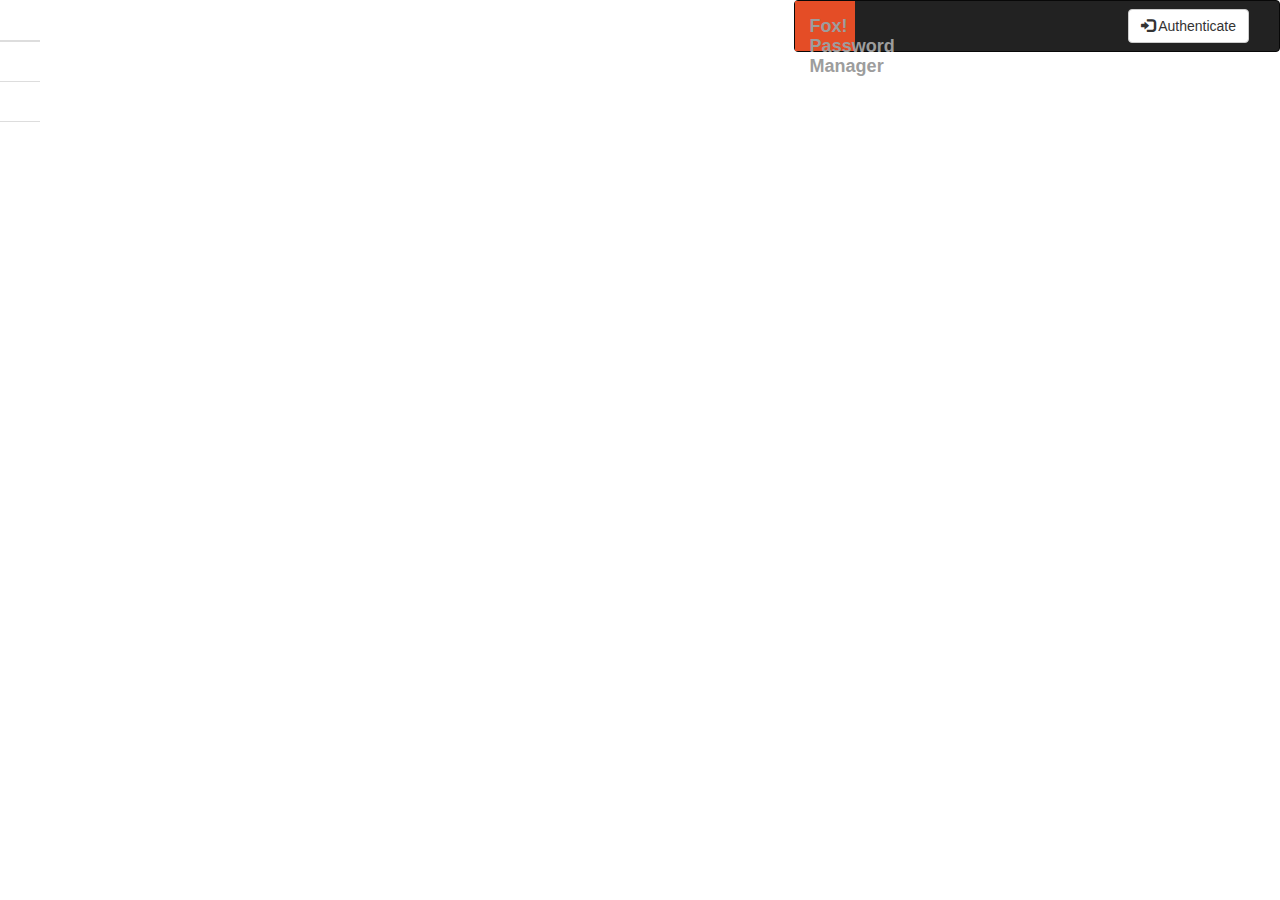
<file: pwman/ui/templates/foxy.html>
<!  DOCTYPE html>
<html lang="en">
<head>
  <title>Fox! Password Manager</title>
  <meta charset="utf-8">
  <meta name="viewport" content="width=device-width, initial-scale=1">
  <link rel="stylesheet" href="http://maxcdn.bootstrapcdn.com/bootstrap/3.3.5/css/bootstrap.min.css">
  <script src="https://ajax.googleapis.com/ajax/libs/jquery/1.11.3/jquery.min.js"></script>
  <script src="http://maxcdn.bootstrapcdn.com/bootstrap/3.3.5/js/bootstrap.min.js"></script>
  <link rel="stylesheet" href="./static/css/main.css"> 
    
</head>
<body>

<nav class="navbar navbar-inverse">
  <div class="container-fluid">
    <div class="navbar-header">
      <button type="button" class="navbar-toggle" data-toggle="collapse" data-target="#myNavbar">
        <span class="icon-bar"></span>
        <span class="icon-bar"></span>
        <span class="icon-bar"></span>                        
      </button>
      <a class="navbar-brand" href="#">Fox! Password Manager</a>
    </div>
    
    <div class="collapse navbar-collapse" id="myNavbar">
      <ul class="nav navbar-nav navbar-right">
        <li>
            <form class="navbar-form navbar-right" role="button"> 
            <button type="button" class="btn btn-default" id="hide">
                <span class="glyphicon glyphicon-log-in"></span> Authenticate
            </button>        
            </form>
        </li>
        <li>
            <form class="navbar-form navbar-right" role="button">
                    <div class="form-group" id="show" style="display: none;">
                        <input type="text" class="form-control" name="password" placeholder="Password">
                    <button type="submit" class="btn btn-default" id="signin">Sign In</button>
                    </div>
            </form>
        </li>
      </ul>
    </div>
  </div>
</nav>
  
<div class="container">
  
  <div class="row">
  <div class="col-md-6 col-md-push-6">
  <div class="custom-collapse">
    
  <button class="btn collapse-toggle visible-xs" type="button" data-toggle="collapse" data-parent="custom-collapse" data-target="#tags">
      <span class="">Tags</span>
  </button> 
    <div class="collapse" id="tags">
      <ul class="nav nav-pills nav-stacked" id="side-menu-collapse">
        <li class="active"><a href="#">Tag1</a></li>
        <li><a href="#">Tag2</a></li>
        <li><a href="#">Tag2</a></li>
      </ul>
    </div>
  </div>
  
  </div>
  <div class="col-md-6 col-md-pull-6">
    <table class="table table-hover">
    <thead>
      <tr>
        <th>User</th>
        <th>URL</th>
        <th>Tags</th>
        <th></th>
      </tr>
    </thead>
    <tbody>
      <tr>
        <td>John</td>
        <td>john@example.com</td>
        <td>tag1, tag2</td>
        <td>
        <a href="#">
          <span class="glyphicon glyphicon-eye-open"></span>
        </a>
        <a href="#">
          <span class="glyphicon glyphicon-eye-close" style="display: none;"></span>
        </a>
        <a href="#">
          <span class="glyphicon glyphicon-edit"></span>
        </a>
          <a href="#">
        <span class="glyphicon glyphicon-remove"></span>
        </a>
        </td>
      </tr>
      <tr>
        <td>Mary</td>
        <td>mary@example.com</td>
        <td>tag1, tag2</td>
        <td>
        <a href="#">
          <span class="glyphicon glyphicon-eye-open"></span>
        </a>
        <a href="#">
          <span class="glyphicon glyphicon-eye-close" style="display: none;"></span>
        </a>
        <a href="#">
          <span class="glyphicon glyphicon-edit"></span>
        </a>
          <a href="#">
        <span class="glyphicon glyphicon-remove"></span>
        </a>
        </td>
      </tr>
      <tr>
        <td>July</td>
        <td>july@example.com</td>
        <td>tag1, tag2</td>
        <td>
        <a href="#">
          <span class="glyphicon glyphicon-eye-open"></span>
        </a>
        <a href="#">
          <span class="glyphicon glyphicon-eye-close" style="display: none;"></span>
        </a>
        <a href="#">
          <span class="glyphicon glyphicon-edit"></span>
        </a>
          <a href="#">
        <span class="glyphicon glyphicon-remove"></span>
        </a>
        </td>
      </tr>
    </tbody>
  </table>
  
  
  </div>
  </div>
    <div class="clearfix visible-lg"></div>
  </div>
</div>
<script type="text/javascript">
$("#hide").click(function () {
   $("#show").show('fast');
});

$("#hide").click(function () {
   $("#hide").hide(1000);
});
</script>
</body>
</html>
</file>
<file: pwman/ui/templates/static/css/main.css>
/*! HTML5 Boilerplate v4.3.0 | MIT License | http://h5bp.com/ */

html,
button,
input,
select,
textarea {
    color: #222;
}

html {
    font-size: 1em;
    line-height: 1.4;
}

::-moz-selection {
    background: #b3d4fc;
    text-shadow: none;
}

::selection {
    background: #b3d4fc;
    text-shadow: none;
}

hr {
    display: block;
    height: 1px;
    border: 0;
    border-top: 1px solid #ccc;
    margin: 1em 0;
    padding: 0;
}

audio,
canvas,
img,
video {
    vertical-align: middle;
}

fieldset {
    border: 0;
    margin: 0;
    padding: 0;
}

textarea {
    resize: vertical;
}

.browsehappy {
    margin: 0.2em 0;
    background: #ccc;
    color: #000;
    padding: 0.2em 0;
}


/* ===== Initializr Styles ==================================================
   Author: Jonathan Verrecchia - verekia.com/initializr/responsive-template
   ========================================================================== */

body {
    font: 16px/26px Helvetica, Helvetica Neue, Arial;
}

.wrapper {
    width: 90%;
    margin: 0 5%;
}

/* ===================
    ALL: Orange Theme
   =================== */

.header-container {
    border-bottom: 20px solid #e44d26;
}

.footer-container,
.main aside {
    border-top: 20px solid #e44d26;
}

.header-container,
.footer-container,
.main aside {
    background: #f16529;
}

.title {
    color: white;
}

/* ==============
    MOBILE: Menu
   ============== */

nav ul {
    margin: 0;
    padding: 0;
}

nav a {
    display: block;
    margin-bottom: 10px;
    padding: 15px 0;

    text-align: center;
    text-decoration: none;
    font-weight: bold;

    color: white;
    background: #e44d26;
}

nav a:hover,
nav a:visited {
    color: white;
}

nav a:hover {
    text-decoration: underline;
}

/* ==============
    MOBILE: Main
   ============== */

.main {
    padding: 30px 0;
}

.main article h1 {
    font-size: 2em;
}

.main aside {
    color: white;
    padding: 0px 5% 10px;
}

.footer-container footer {
    color: white;
    padding: 20px 0;
}

/* ===============
    ALL: IE Fixes
   =============== */

.ie7 .title {
    padding-top: 20px;
}

/* ==========================================================================
   Author's custom styles
   ========================================================================== */















/* ==========================================================================
   Media Queries
   ========================================================================== */

@media only screen and (min-width: 480px) {

/* ====================
    INTERMEDIATE: Menu
   ==================== */

    nav a {
        float: left;
        width: 27%;
        margin: 0 1.7%;
        padding: 25px 2%;
        margin-bottom: 0;
    }

    nav li:first-child a {
        margin-left: 0;
    }

    nav li:last-child a {
        margin-right: 0;
    }

/* ========================
    INTERMEDIATE: IE Fixes
   ======================== */

    nav ul li {
        display: inline;
    }

    .oldie nav a {
        margin: 0 0.7%;
    }
}

@media only screen and (min-width: 768px) {

/* ====================
    WIDE: CSS3 Effects
   ==================== */

    .header-container,
    .main aside {
        -webkit-box-shadow: 0 5px 10px #aaa;
           -moz-box-shadow: 0 5px 10px #aaa;
                box-shadow: 0 5px 10px #aaa;
    }

/* ============
    WIDE: Menu
   ============ */

    .title {
        float: left;
    }

    nav {
        float: right;
        width: 38%;
    }

/* ============
    WIDE: Main
   ============ */

    .main article {
        float: left;
        width: 57%;
    }

    .main aside {
        float: right;
        width: 28%;
    }
}

@media only screen and (min-width: 1140px) {

/* ===============
    Maximal Width
   =============== */

    .wrapper {
        width: 1026px; /* 1140px - 10% for margins */
        margin: 0 auto;
    }
}

/* ==========================================================================
   Helper classes
   ========================================================================== */

.ir {
    background-color: transparent;
    border: 0;
    overflow: hidden;
    *text-indent: -9999px;
}

.ir:before {
    content: "";
    display: block;
    width: 0;
    height: 150%;
}

.hidden {
    display: none !important;
    visibility: hidden;
}

.visuallyhidden {
    border: 0;
    clip: rect(0 0 0 0);
    height: 1px;
    margin: -1px;
    overflow: hidden;
    padding: 0;
    position: absolute;
    width: 1px;
}

.visuallyhidden.focusable:active,
.visuallyhidden.focusable:focus {
    clip: auto;
    height: auto;
    margin: 0;
    overflow: visible;
    position: static;
    width: auto;
}

.invisible {
    visibility: hidden;
}

.clearfix:before,
.clearfix:after {
    content: " ";
    display: table;
}

.clearfix:after {
    clear: both;
}

.clearfix {
    *zoom: 1;
}

/* ==========================================================================
   Print styles
   ========================================================================== */

@media print {
    * {
        background: transparent !important;
        color: #000 !important;
        box-shadow: none !important;
        text-shadow: none !important;
    }

    a,
    a:visited {
        text-decoration: underline;
    }

    a[href]:after {
        content: " (" attr(href) ")";
    }

    abbr[title]:after {
        content: " (" attr(title) ")";
    }

    .ir a:after,
    a[href^="javascript:"]:after,
    a[href^="#"]:after {
        content: "";
    }

    pre,
    blockquote {
        border: 1px solid #999;
        page-break-inside: avoid;
    }

    thead {
        display: table-header-group;
    }

    tr,
    img {
        page-break-inside: avoid;
    }

    img {
        max-width: 100% !important;
    }

    @page {
        margin: 0.5cm;
    }

    p,
    h2,
    h3 {
        orphans: 3;
        widows: 3;
    }

    h2,
    h3 {
        page-break-after: avoid;
    }
}
</file>
